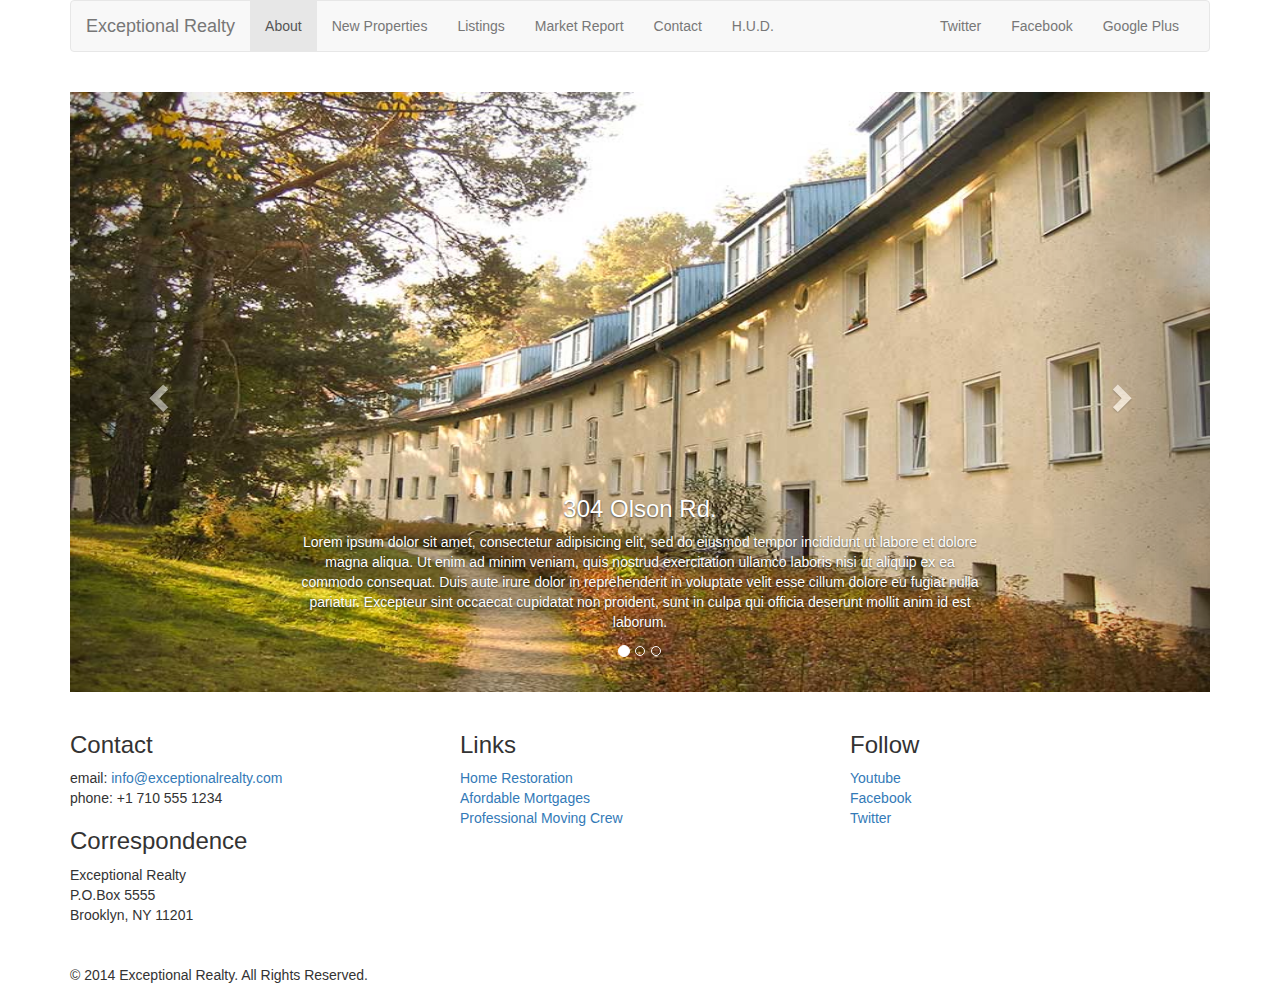
<file: new-properties.html>
<!DOCTYPE html>
<html lang="en">
  <head>
    <meta charset="utf-8">
    <meta http-equiv="X-UA-Compatible" content="IE=edge">
    <meta name="viewport" content="width=device-width, initial-scale=1">
    <!-- The above 3 meta tags *must* come first in the head; any other head content must come *after* these tags -->
    <title>Exceptional Realty Group - Luxury Homes - About</title>

    <!-- Bootstrap -->
    <link href="css/bootstrap.min.css" rel="stylesheet">

    <!-- custom Style Sheet -->
    <link rel="stylesheet" href="css/style.css">

    <!-- HTML5 shim and Respond.js for IE8 support of HTML5 elements and media queries -->
    <!-- WARNING: Respond.js doesn't work if you view the page via file:// -->
    <!--[if lt IE 9]>
      <script src="https://oss.maxcdn.com/html5shiv/3.7.2/html5shiv.min.js"></script>
      <script src="https://oss.maxcdn.com/respond/1.4.2/respond.min.js"></script>
    <![endif]-->
  </head>
  <body>
    
    <div class="container">

      <div class="row">
        <div class="col-sm-12">
          <nav class="navbar navbar-default">
            <div class="container-fluid">
              <!-- Brand and toggle get grouped for better mobile display -->
              <div class="navbar-header">
                <button type="button" class="navbar-toggle collapsed" data-toggle="collapse" data-target="#bs-example-navbar-collapse-1" aria-expanded="false">
                  <span class="sr-only">Toggle navigation</span>
                  <span class="icon-bar"></span>
                  <span class="icon-bar"></span>
                  <span class="icon-bar"></span>
                </button>
                <a class="navbar-brand" href="#">Exceptional Realty</a>
              </div>

              <!-- Collect the nav links, forms, and other content for toggling -->
              <div class="collapse navbar-collapse" id="bs-example-navbar-collapse-1">
                <!-- main nav links -->
                <ul class="nav navbar-nav">
                  <li class="active"><a href="index.html">About<span class="sr-only">(current)</span></a></li>
                  <li><a href="new-properties.html">New Properties</a></li>
                  <li><a href="#">Listings</a></li>
                  <li><a href="#">Market Report</a></li>
                  <li><a href="#">Contact</a></li>
                  <li><a href="#" target="_blank">H.U.D.</a></li>
                </ul>
                <!-- social nav links -->
                <ul class="nav navbar-nav navbar-right">
                  <li><a class="twit" href="#" title="Twitter">Twitter</a></li>
                  <li><a class="fbook" href="#" title="Facebook">Facebook</a></li>
                  <li><a class="gplus" href="#" title="Google Plus">Google Plus</a></li>
                </ul>
              </div><!-- /.navbar-collapse -->
            </div><!-- /.container-fluid -->
          </nav>
        </div>
      </div>

      <div class="row">
        <div class="col-xs-12">
          
          <!-- Image Carousel -->
          <div id="carousel-example-generic" class="carousel slide" data-ride="carousel">
          <!-- Indicators -->
          <ol class="carousel-indicators">
            <li data-target="#carousel-example-generic" data-slide-to="0" class="active"></li>
            <li data-target="#carousel-example-generic" data-slide-to="1"></li>
            <li data-target="#carousel-example-generic" data-slide-to="2"></li>
          </ol>

          <!-- Wrapper for slides -->
          <div class="carousel-inner" role="listbox">
            
            <div class="item active">
              <img src="images/new-1.jpg" alt="304 Olson Rd.">
              <div class="carousel-caption">
                <h3>304 Olson Rd.</h3>
                <p>Lorem ipsum dolor sit amet, consectetur adipisicing elit, sed do eiusmod
                tempor incididunt ut labore et dolore magna aliqua. Ut enim ad minim veniam,
                quis nostrud exercitation ullamco laboris nisi ut aliquip ex ea commodo
                consequat. Duis aute irure dolor in reprehenderit in voluptate velit esse
                cillum dolore eu fugiat nulla pariatur. Excepteur sint occaecat cupidatat non
                proident, sunt in culpa qui officia deserunt mollit anim id est laborum.</p>
              </div>
            </div>

            <div class="item">
              <img src="images/new-2.jpg" alt="9872 Freemont Dr.">
              <div class="carousel-caption">
                <h3>9842 Freemont Dr.</h3>
                <p>Lorem ipsum dolor sit amet, consectetur adipisicing elit, sed do eiusmod
                tempor incididunt ut labore et dolore magna aliqua. Ut enim ad minim veniam,
                quis nostrud exercitation ullamco laboris nisi ut aliquip ex ea commodo
                consequat. Duis aute irure dolor in reprehenderit in voluptate velit esse
                cillum dolore eu fugiat nulla pariatur. Excepteur sint occaecat cupidatat non
                proident, sunt in culpa qui officia deserunt mollit anim id est laborum.</p>
              </div>
            </div>
          </div>

          <!-- Controls -->

          <a class="left carousel-control" href="#carousel-example-generic" role="button" data-slide="prev">
            <span class="glyphicon glyphicon-chevron-left" aria-hidden="true"></span>
            <span class="sr-only">Previous</span>
          </a>
          <a class="right carousel-control" href="#carousel-example-generic" role="button" data-slide="next">
            <span class="glyphicon glyphicon-chevron-right" aria-hidden="true"></span>
            <span class="sr-only">Next</span>
          </a>
        </div>

        </div>  <!-- .col-xs-12-->
      </div>  <!-- .row -->

      <div class="row">
        <div class="col-sm-4">
          <h3>Contact</h3>
          <p>
            email: <a href="mailto:info@exceptionalrealty.com">info@exceptionalrealty.com</a><br>
            phone: +1 710 555 1234
          </p>
          <h3>Correspondence</h3>
          <address>
            Exceptional Realty<br>
            P.O.Box 5555<br>
            Brooklyn, NY 11201
          </address>
        </div>
        <div class="col-sm-4">
          <h3>Links</h3>
          <p>
            <a href="#" target="_blank">Home Restoration</a><br>
            <a href="#" target="_blank">Afordable Mortgages</a><br>
            <a href="#" target="_blank">Professional Moving Crew</a>
          </p>
        </div>
        <div class="col-sm-4">
          <h3>Follow</h3>
          <p>
            <a href="#" target="_blank">Youtube</a><br>
            <a href="#" target="_blank">Facebook</a><br>
            <a href="#" target="_blank">Twitter</a>
          </p>
        </div>

      </div>

      <div class="row">
        <div class="col-sm-12">
          &copy; 2014 Exceptional Realty. All Rights Reserved.
        </div>
      </div>

    </div><!-- closing container -->

    <!-- jQuery (necessary for Bootstrap's JavaScript plugins) -->
    <script src="https://ajax.googleapis.com/ajax/libs/jquery/1.11.3/jquery.min.js"></script>
    <!-- Include all compiled plugins (below), or include individual files as needed -->
    <script src="js/bootstrap.min.js"></script>
  </body>
</html>
</file>
<file: css/style.css>
/*///////// MEDIA ///////////*/

img, video, audio, iframe, table, form {
  width: 100%; /* IE */
  max-width: 100%; /* FF, Safari, Chrome */
}



/*////// LAYOUT STYLES //////*/

.row {
	margin-bottom: 20px;
}

/*//// CAROUSEL STYLES /////*/

#carousel-example-generic .item img {
	height: auto
}

.carousel-caption p {
	display: none;
}

@media only screen and (min-width: 768px) {
	#carousel-example-generic .item img {
	height: 384px;
	}
}

@media only screen and (min-width: 992px) {
	#carousel-example-generic .item img {
	height: 496px;
	}

	.carousel-caption p {
		display: block;
	}
}

@media only screen and (min-width: 1200px) {
	#carousel-example-generic .item img {
	height: 600px;
	}

	.carousel-caption p {
		display: block;
	}
}
</file>
